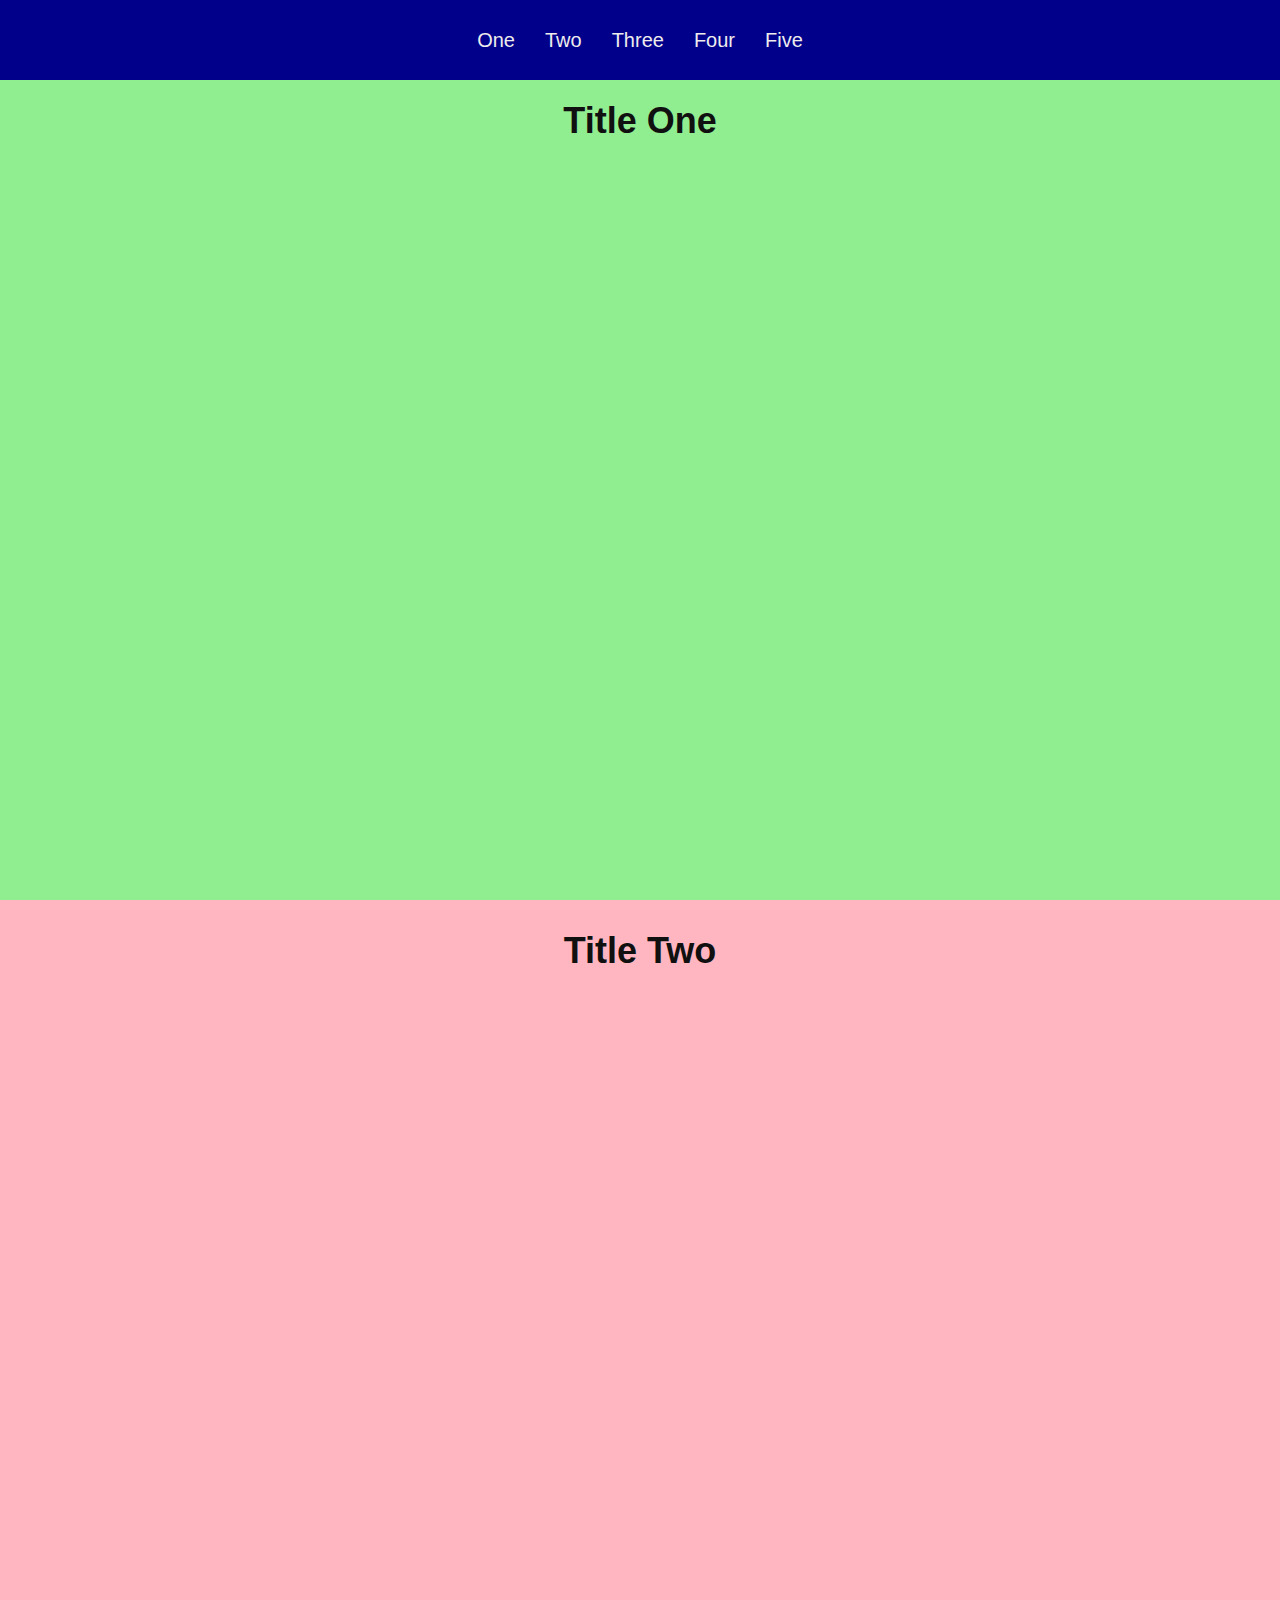
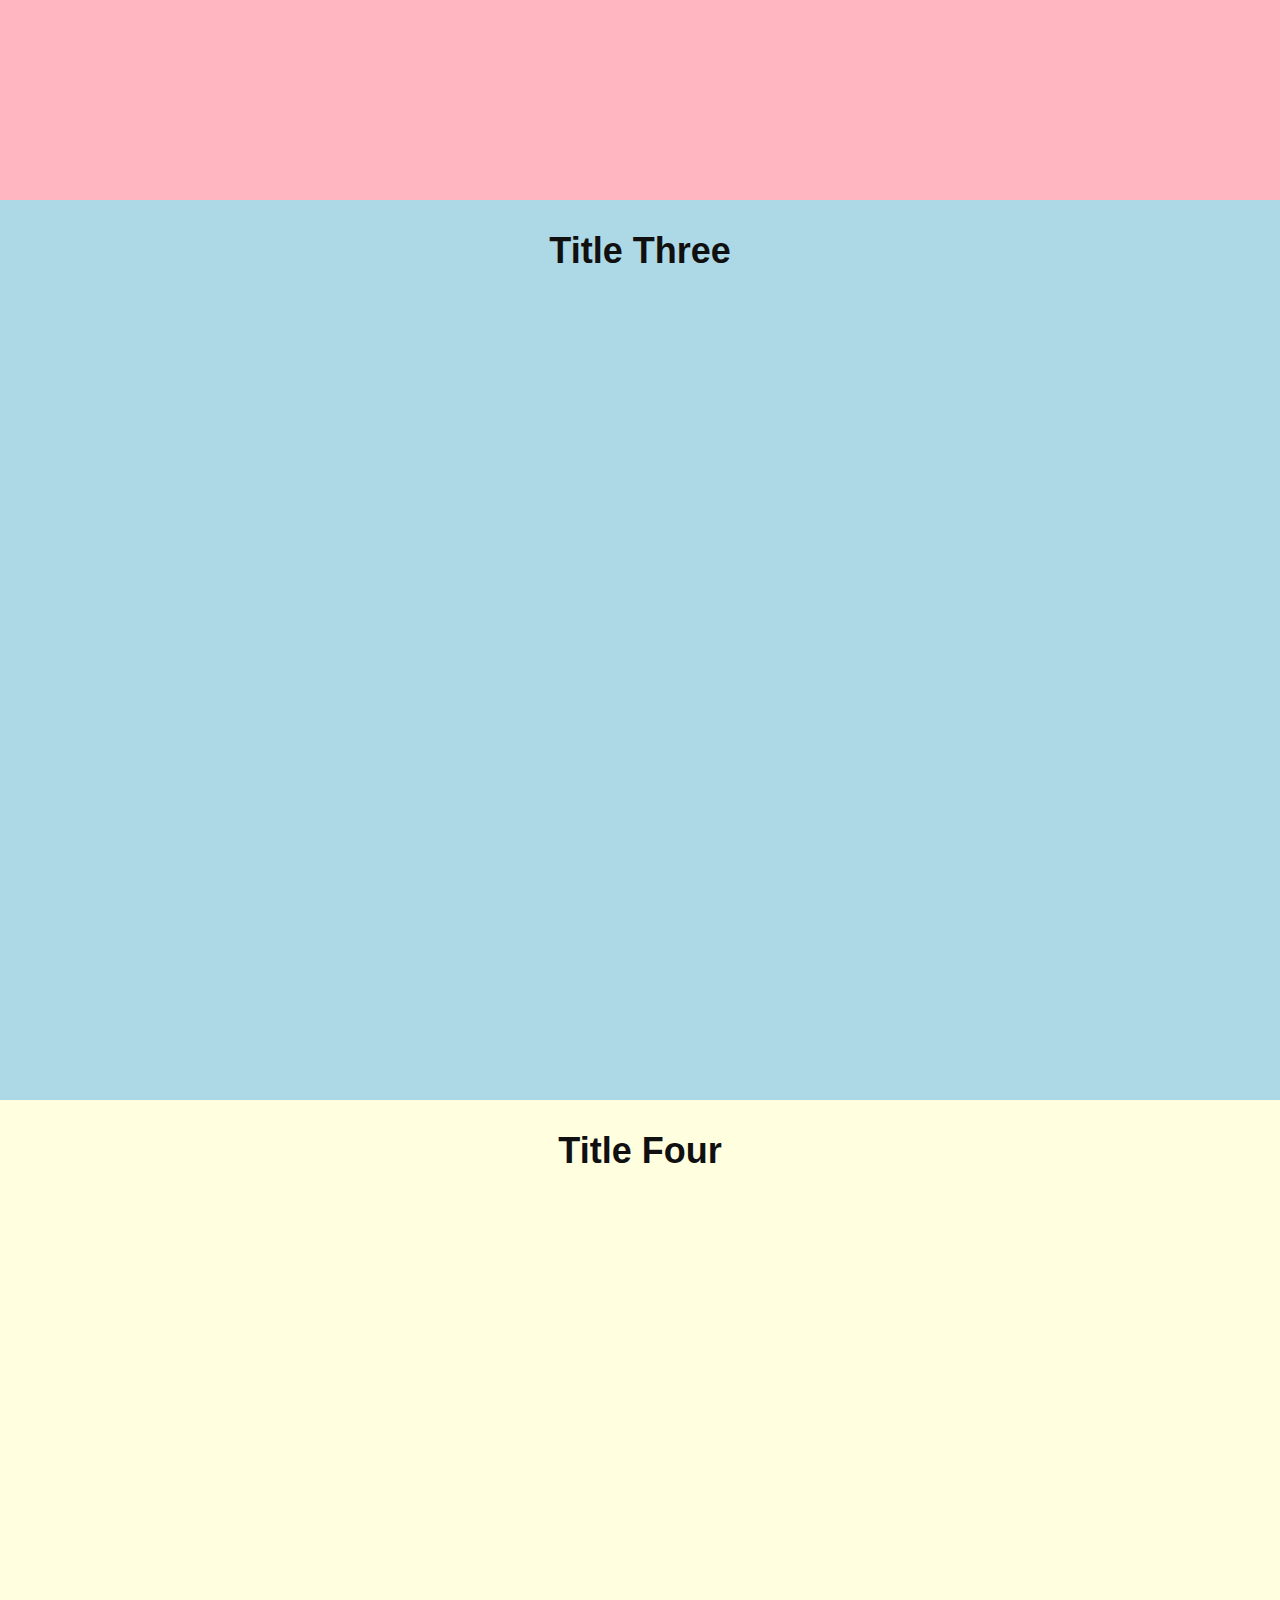
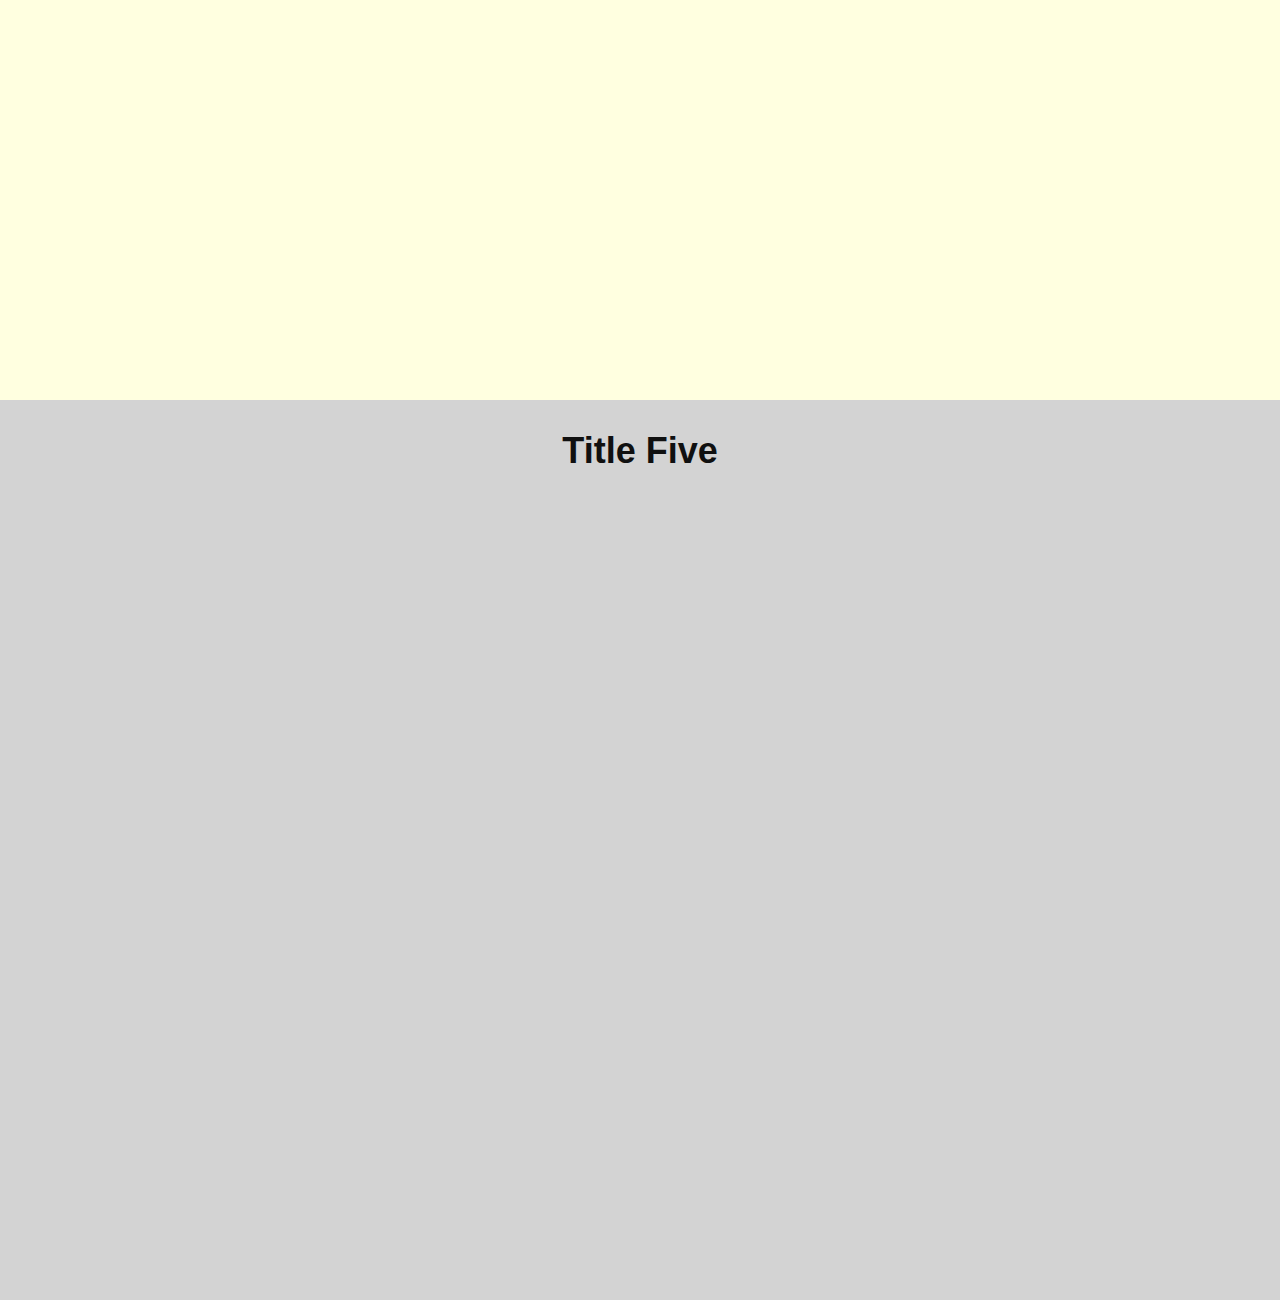
<file: index.html>
<!DOCTYPE html>
<html lang="pt-br">
<head>
    <meta charset="UTF-8">
    <meta name="viewport" content="width=device-width, initial-scale=1.0">
    <title>Document</title>
    <link rel="stylesheet" href="style.css">
</head>
<body>
    <header>
        <nav>
            <a href="#one">One</a>
            <a href="#two">Two</a>
            <a href="#three">Three</a>
            <a href="#four">Four</a>
            <a href="#five">Five</a>
        </nav>
    </header>
    <section id="one">
        <h1>Title One</h1>
    </section>
    <section id="two">
        <h1>Title Two</h1>
    </section>
    <section id="three">
        <h1>Title Three</h1>
    </section>
    <section id="four">
        <h1>Title Four</h1>
    </section>
    <section id="five">
        <h1>Title Five</h1>
    </section>
</body>
</html>
</file>
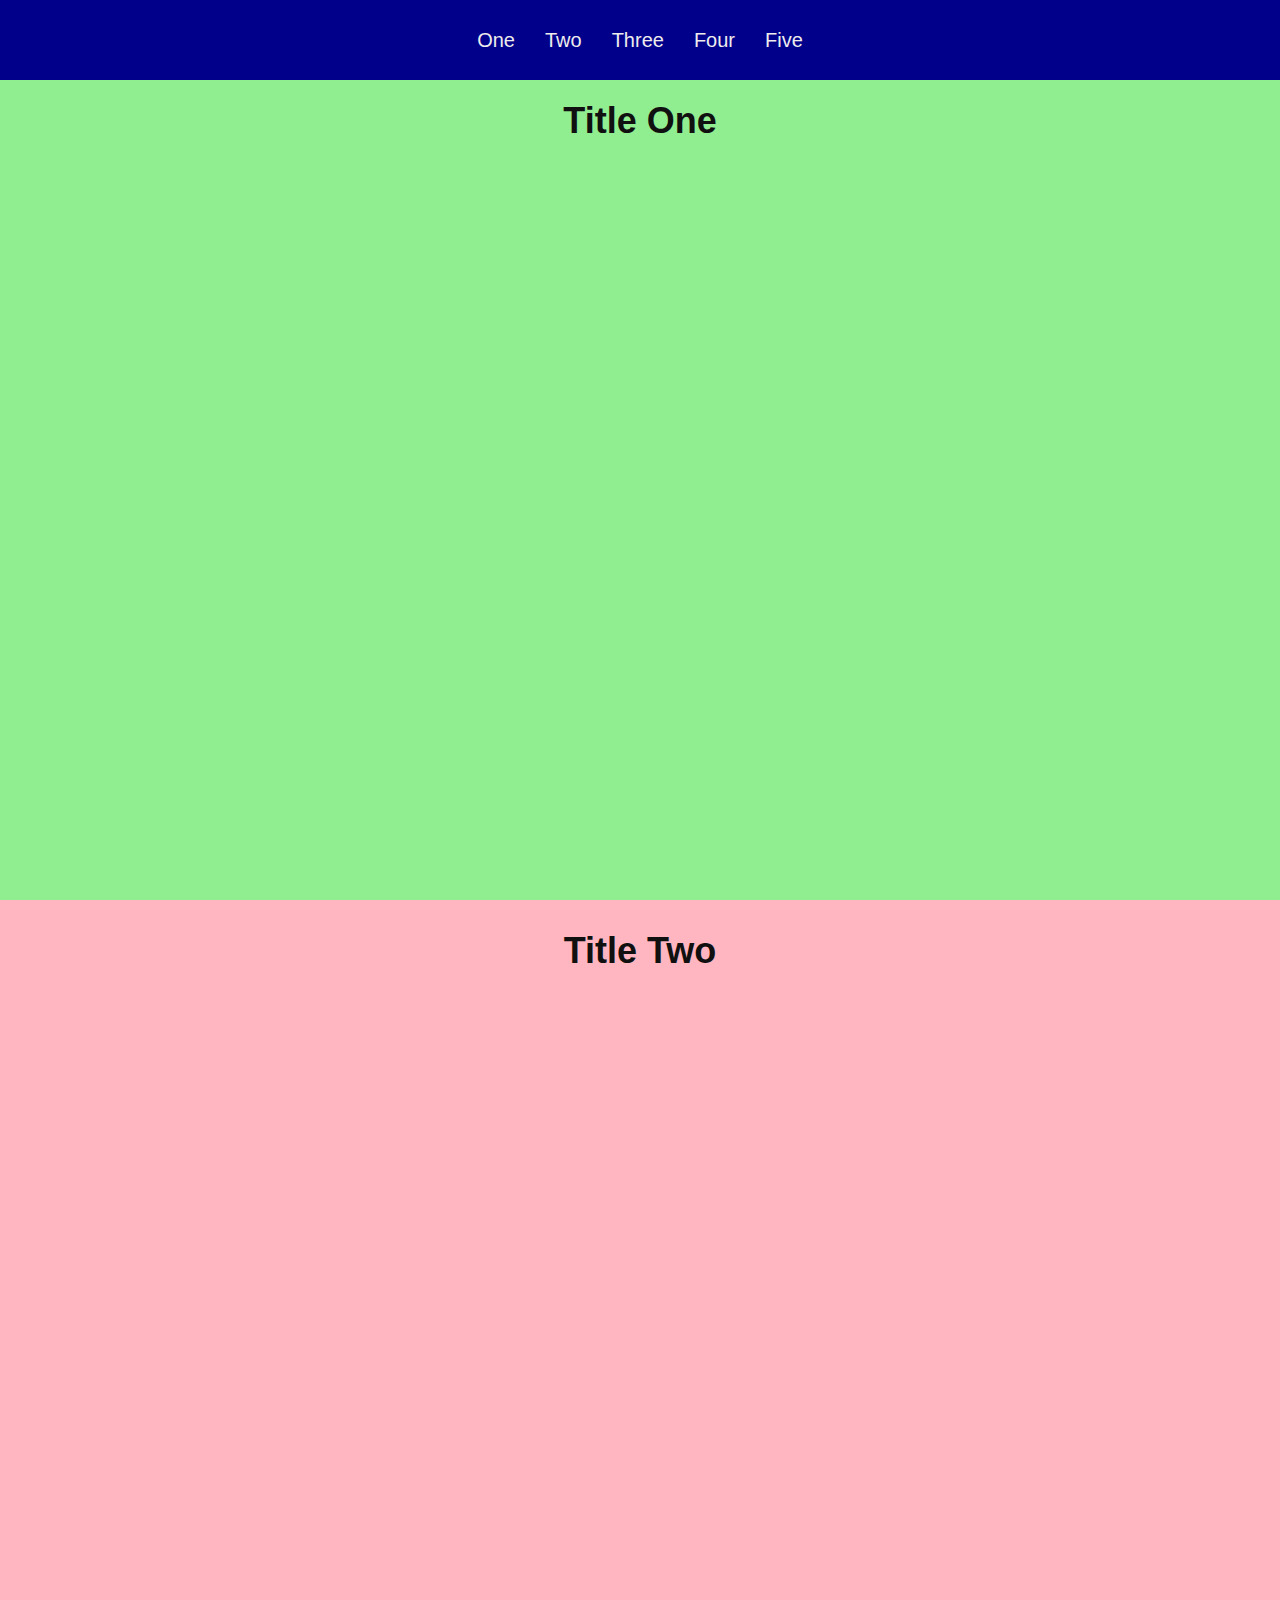
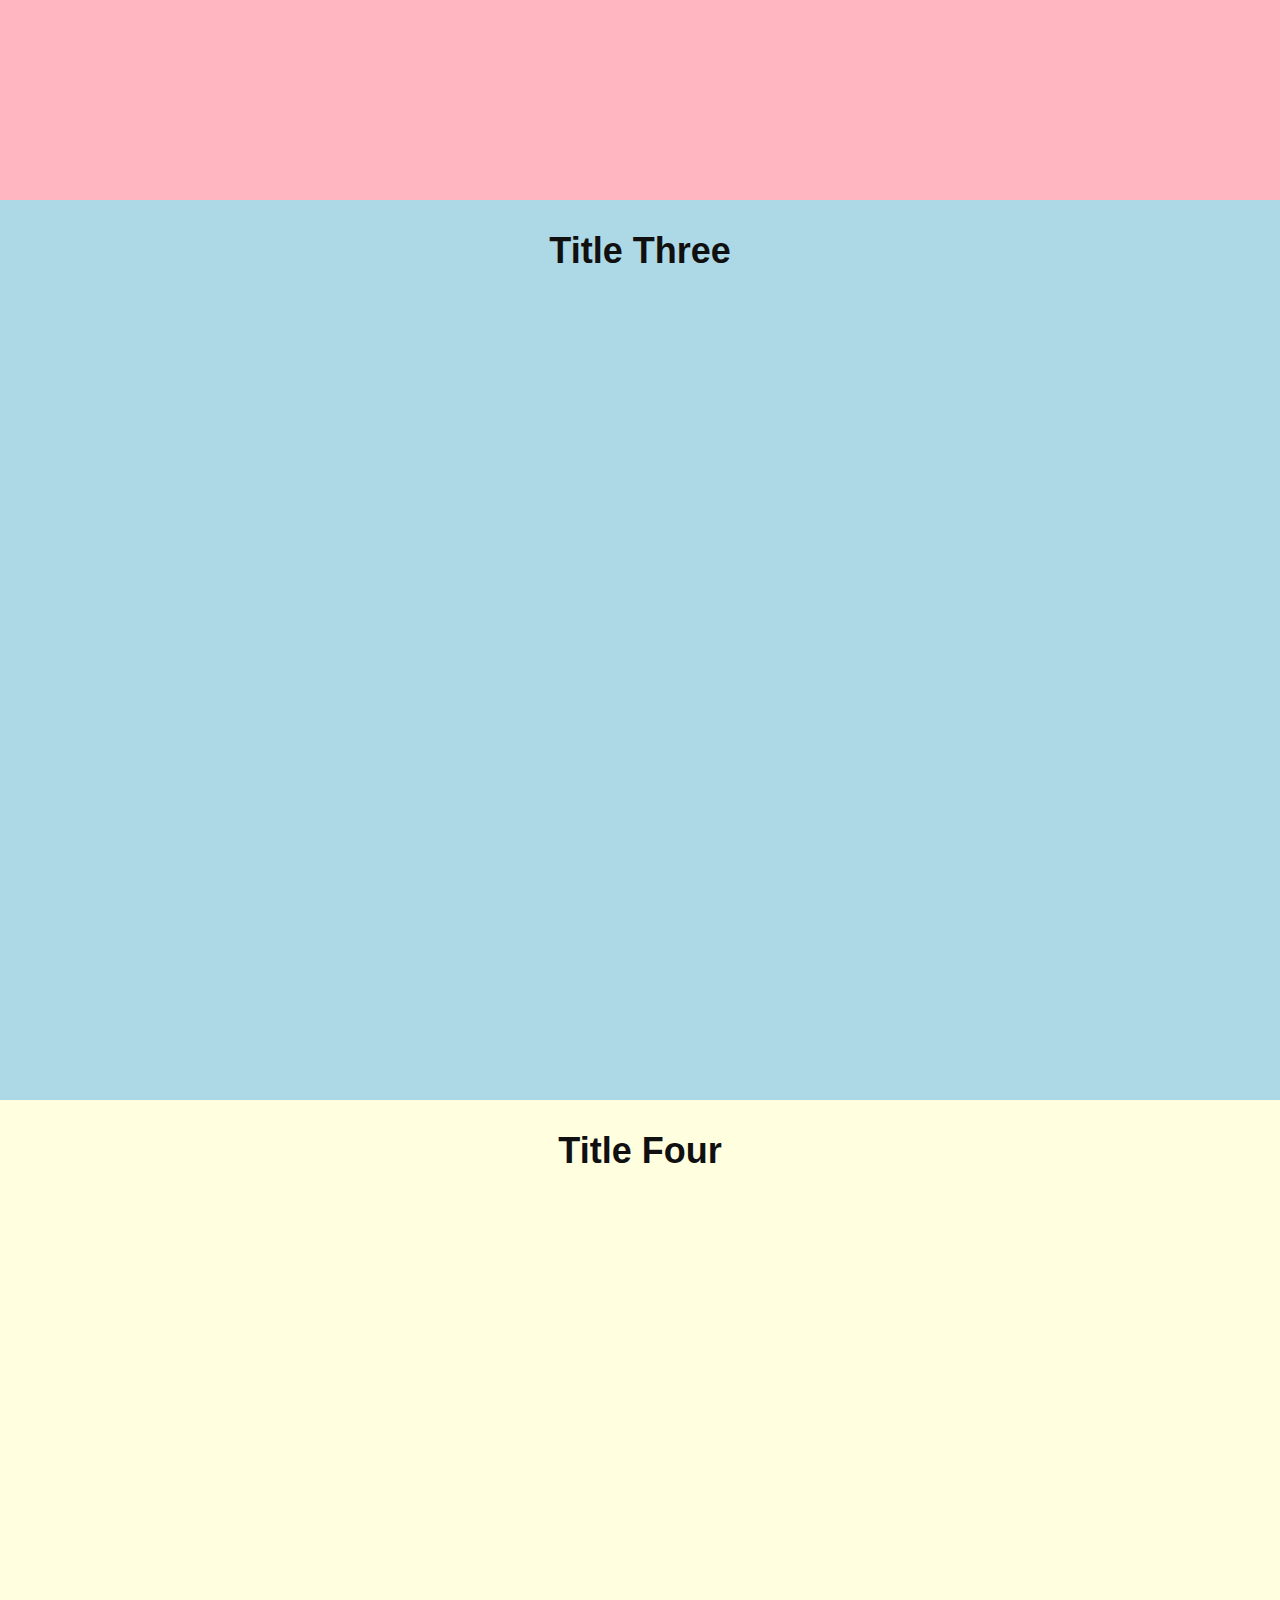
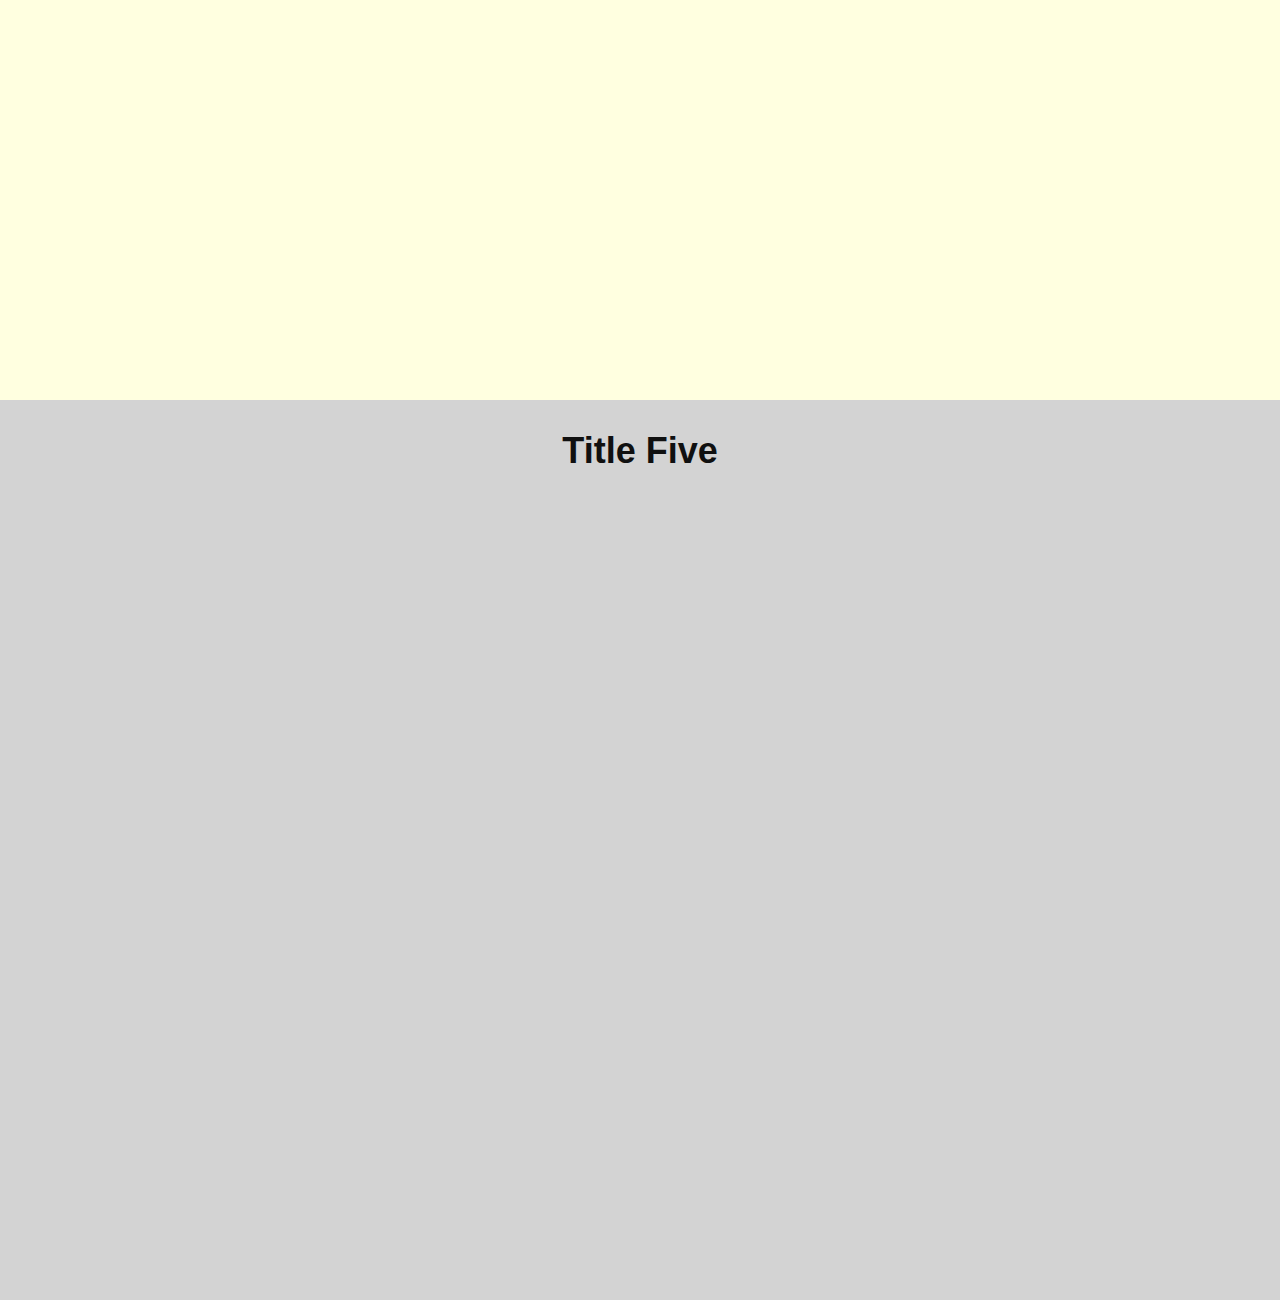
<file: scroll-js-01/index.html>
<!DOCTYPE html>
<html lang="pt-br">
<head>
    <meta charset="UTF-8">
    <meta name="viewport" content="width=device-width, initial-scale=1.0">
    <title>Document</title>
    <link rel="stylesheet" href="style.css">
    <script defer src="script.js"></script>
</head>
<body>
    <header>
        <nav>
            <a class="js-link" href="#one">One</a>
            <a class="js-link" href="#two">Two</a>
            <a class="js-link" href="#three">Three</a>
            <a class="js-link" href="#four">Four</a>
            <a class="js-link" href="#five">Five</a>
        </nav>
    </header>
    <section id="one">
        <h1>Title One</h1>
    </section>
    <section id="two">
        <h1>Title Two</h1>
    </section>
    <section id="three">
        <h1>Title Three</h1>
    </section>
    <section id="four">
        <h1>Title Four</h1>
    </section>
    <section id="five">
        <h1>Title Five</h1>
    </section>
</body>
</html>
</file>
<file: style.css>
* {
    padding: 0;
    margin: 0;
    box-sizing: border-box;
    text-decoration: none;
    color: rgb(16, 16, 16);
    font-family: Arial, Helvetica, sans-serif;
}
/* https://desenvolvimentoparaweb.com/css/navegacao-ancora-smooth-scroll-css-puro/ */

/* Determina um scroll suave. */
html {
    scroll-behavior: smooth;
}

/* Determina o espaçamento entre o target e o topo da viewport. */
section:target {
    scroll-margin-top: 4rem;
}

/* 
   Apague as duas propriedades scroll acima para testar o scroll
   fornecido pelo JavaScript.
*/

header {
    position: fixed;
    display: flex;
    justify-content: center;
    width: 100%;
    align-items: center;
    background-color: darkblue;
    height: 80px;
}

nav {
    display: flex;
    flex-wrap: wrap;
    gap: 30px;
}

a {
    color: rgb(238, 236, 236);
    font-size: 20px;
}
a:hover {
    text-decoration: underline;
}
a:active {
    color: lightcoral;
}

section {
    padding: 30px;
    min-height: 100vh;
}

h1 {
    text-align: center;
    font-size: 36px;
}

#one {
    padding-top: 100px;
    background-color: lightgreen;
}

#two {
    background-color: lightpink;
}

#three {
    background-color: lightblue;
}

#four {
    background-color: lightyellow;
}

#five {
    background-color: lightgrey;
}
</file>
<file: scroll-js-01/style.css>
* {
    padding: 0;
    margin: 0;
    box-sizing: border-box;
    text-decoration: none;
    color: rgb(16, 16, 16);
    font-family: Arial, Helvetica, sans-serif;
}

header {
    position: fixed;
    display: flex;
    justify-content: center;
    width: 100%;
    align-items: center;
    background-color: darkblue;
    height: 80px;
}

nav {
    display: flex;
    flex-wrap: wrap;
    gap: 30px;
}

a {
    color: rgb(238, 236, 236);
    font-size: 20px;
}
a:hover {
    text-decoration: underline;
}
a:active {
    color: lightcoral;
}

section {
    padding: 30px;
    min-height: 100vh;
}

h1 {
    text-align: center;
    font-size: 36px;
}

#one {
    /* Padding para compensar a parte que fica atrás do header, que está com position fixed*/
    padding-top: 100px;
    background-color: lightgreen;
}

#two {
    background-color: lightpink;
}

#three {
    background-color: lightblue;
}

#four {
    background-color: lightyellow;
}

#five {
    background-color: lightgrey;
}
</file>
